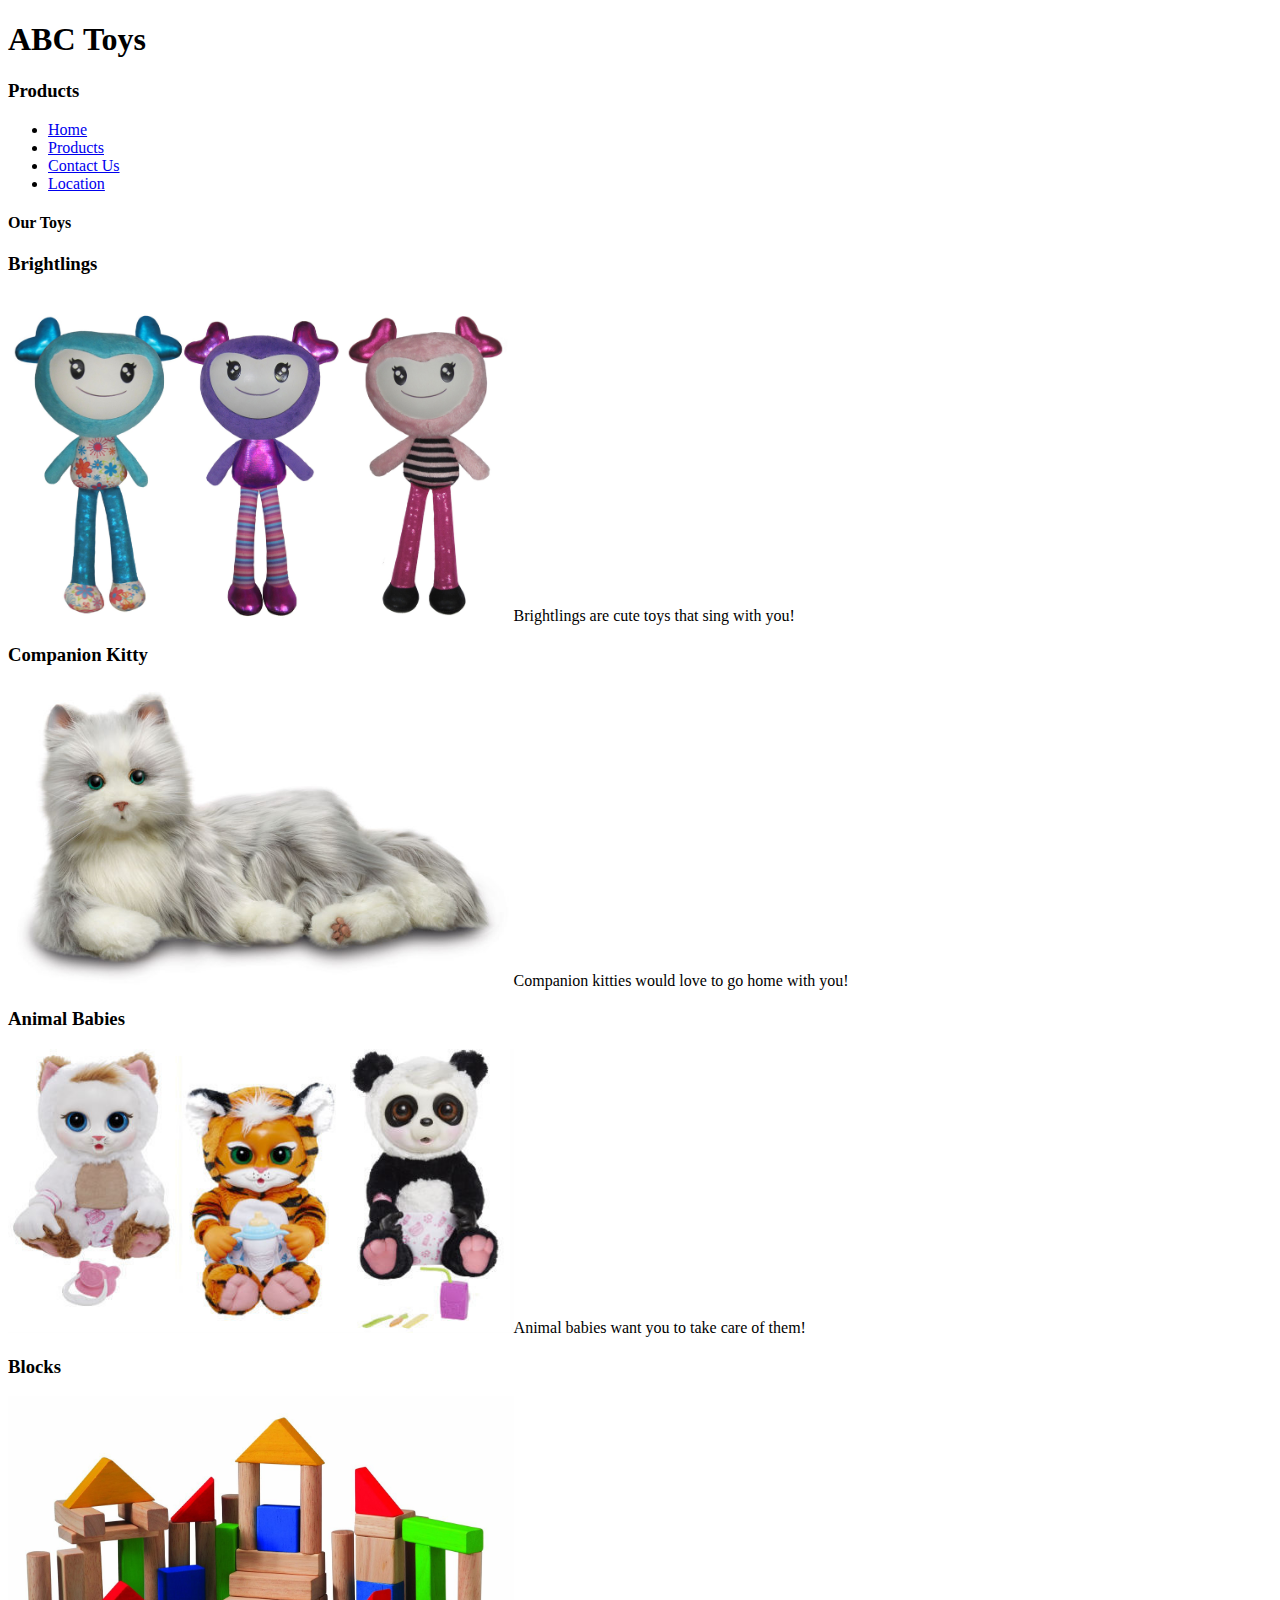
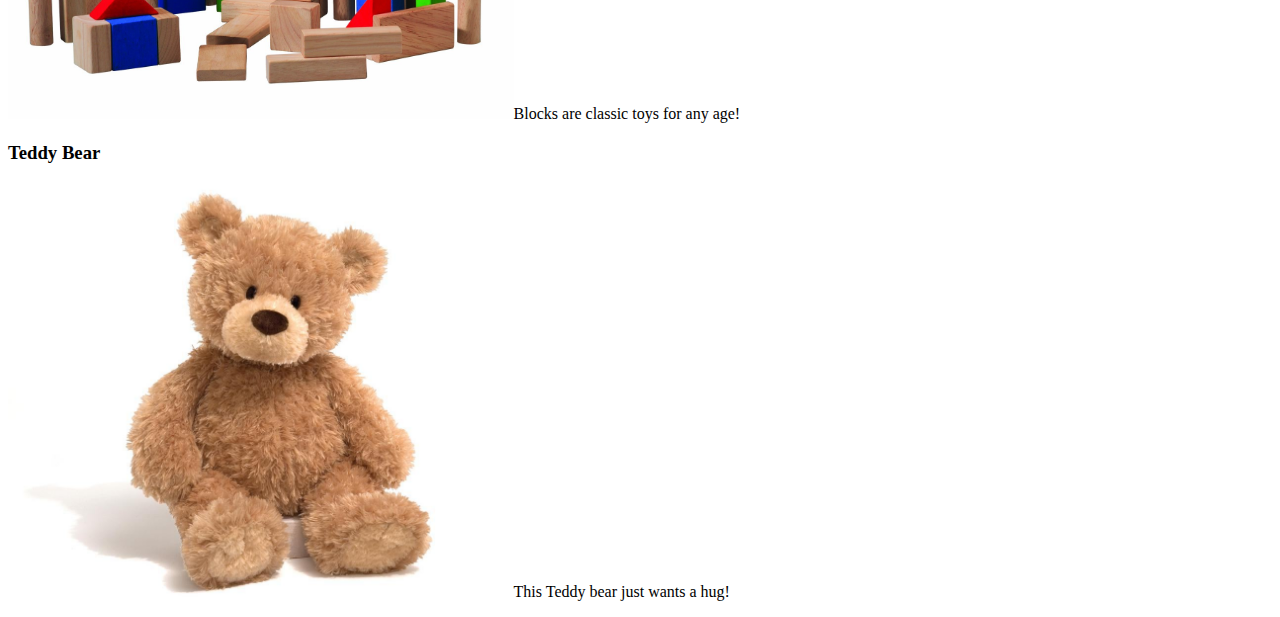
<file: products.html>
<!DOCTYPE html>
<html manifest="cache.manifest">
<head>

  <meta charset="UTF-8" />
  <meta name="viewport" content="width=device-width, initial-scale=1">
  
  <link rel="stylesheet" type="text/css" href="css/custom.css" />
  
  <title>ABC Toys</title>

</head>

<body>
<div data-role="page">
	<div data-role="header">
		<h1>ABC Toys</h1>
		<h3>Products</h3>
	</div>
	<div data-role="navbar" data-grid="c">
		<ul>
			<li><a href="index.html">Home</a></li>
			<li><a href="products.html" class="ui-btn-active">Products</a></li>
			<li><a href="contact.html">Contact Us</a></li>
			<li><a href="location.html">Location</a></li>
			
		</ul>
	</div>
	<div role="main" class="ui-content">
		<div data-role="collapsible">
			<h4>Our Toys</h4>
			<div data-role="collapsibleset" data-theme="b" data-content-theme="a">
			    <div data-role="collapsible" data-collapsed-icon="info">
			        <h3>Brightlings</h3>
			    	<p><img src="images/bright.jpg">Brightlings are cute toys that sing with you!</p>
			    </div>
			    <div data-role="collapsible" data-collapsed-icon="info">
			        <h3>Companion Kitty</h3>
			    	<p><img src="images/cat.jpg">Companion kitties would love to go home with you!</p>
			    </div>
			    <div data-role="collapsible" data-collapsed-icon="info">
			        <h3>Animal Babies</h3>
			    	<p><img src="images/babies.jpg">Animal babies want you to take care of them!</p>
		    	</div>
		    	<div data-role="collapsible" data-collapsed-icon="info">
			        <h3>Blocks</h3>
			    	<p><img src="images/blocks.jpg">Blocks are classic toys for any age!</p>
		    	</div>
		    	<div data-role="collapsible" data-collapsed-icon="info">
			        <h3>Teddy Bear</h3>
			    	<p><img src="images/bear.jpg">This Teddy bear just wants a hug!</p>
		    	</div>
			</div>
		</div>
	</div>
</div>


</body>

</html>
</file>
<file: css/custom.css>
img{
	width: 40%;

}

#map {

	height: 350px;
	width: 500px;
}

@media screen and (max-width: 480px){
	img{width: 50%;}
	map{width: 100%}
}
</file>
